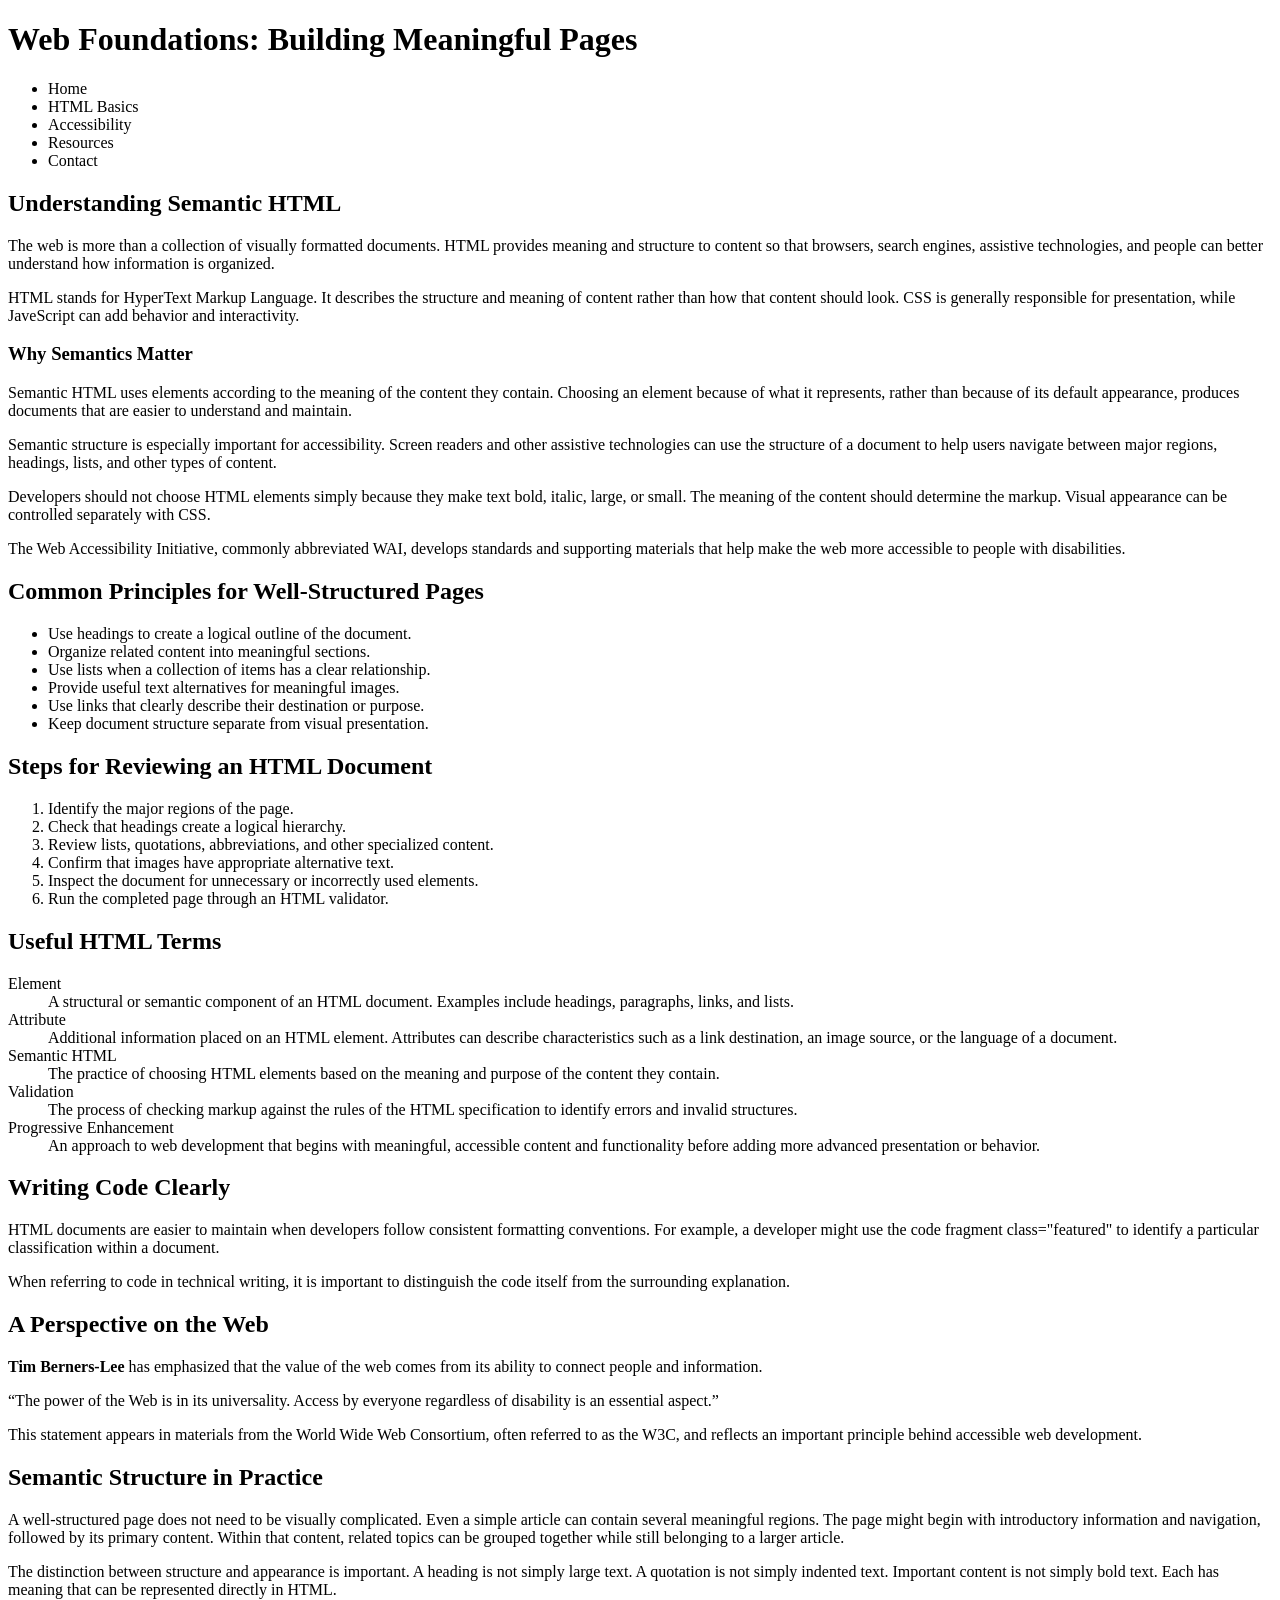
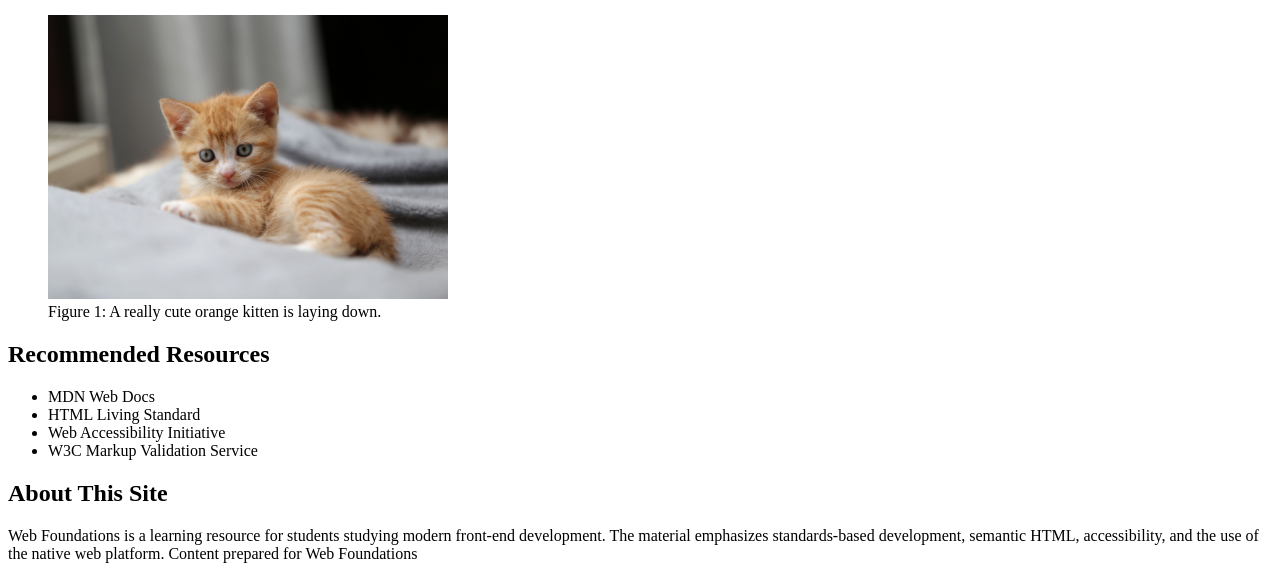
<file: Prototype/index.html>
<!DOCTYPE html>
<html lang="en">

<!--Beguining of HTML PAGE -->
    <head>
        <meta charset="UTF-8">
        <meta name="viewport" content="width=device-width, initial-scale=1.0">
        <title>Web Foundations: Building Meaningful Pages</title>
        <meta name="description" content="HTML Basics">
        <meta name="author" content="Alexxus Brown">
    </head>

<body>
    <h1>Web Foundations: Building Meaningful Pages</h1>
    <ul>
        <li>Home</li>
        <li>HTML Basics</li>
        <li>Accessibility</li>
        <li>Resources</li>
        <li>Contact</li>
    </ul>

    <h2>Understanding Semantic HTML</h2>
        <p>The web is more than a collection of visually formatted documents. HTML provides meaning and structure to content so that browsers, search engines, assistive technologies, and people can better understand how information is organized.</p>
        <p>HTML stands for HyperText Markup Language. It describes the structure and meaning of content rather than how that content should look. CSS is generally responsible for presentation, while JaveScript can add behavior and interactivity.</p>

    <h3>Why Semantics Matter</h3>
        <p>Semantic HTML uses elements according to the meaning of the content they contain. Choosing an element because of what it represents, rather than because of its default appearance, produces documents that are easier to understand and maintain.</p>
        <p>Semantic structure is especially important for accessibility. Screen readers and other assistive technologies can use the structure of a document to help users navigate between major regions, headings, lists, and other types of content.</p>
        <p>Developers should not choose HTML elements simply because they make text bold, italic, large, or small. The meaning of the content should determine the markup. Visual appearance can be controlled separately with CSS.</p>
        <p>The Web Accessibility Initiative, commonly abbreviated WAI, develops standards and supporting materials that help make the web more accessible to people with disabilities.</p>

    <h2>Common Principles for Well-Structured Pages</h2>
    <ul>
        <li>Use headings to create a logical outline of the document.</li>
        <li>Organize related content into meaningful sections.</li>
        <li>Use lists when a collection of items has a clear relationship.</li>
        <li>Provide useful text alternatives for meaningful images.</li>
        <li>Use links that clearly describe their destination or purpose.</li>
        <li>Keep document structure separate from visual presentation.</li>
    </ul>

    <h2>Steps for Reviewing an HTML Document</h2>
        <ol>
            <li>Identify the major regions of the page.</li>
            <li>Check that headings create a logical hierarchy.</li>
            <li>Review lists, quotations, abbreviations, and other specialized content.</li>
            <li>Confirm that images have appropriate alternative text.</li>
            <li>Inspect the document for unnecessary or incorrectly used elements.</li>
            <li>Run the completed page through an HTML validator.</li>
        </ol>
    
    <h2>Useful HTML Terms</h2>
        <dl>
            <dt>Element</dt>
                <dd>A structural or semantic component of an HTML document. Examples include headings, paragraphs, links, and lists.</dd>
            <dt>Attribute</dt>
                <dd>Additional information placed on an HTML element. Attributes can describe characteristics such as a link destination, an image source, or the language of a document.</dd>
            <dt>Semantic HTML</dt>
                <dd>The practice of choosing HTML elements based on the meaning and purpose of the content they contain.</dd>
            <dt>Validation</dt>
                <dd>The process of checking markup against the rules of the HTML specification to identify errors and invalid structures.</dd>
            <dt>Progressive Enhancement</dt>
                <dd>An approach to web development that begins with meaningful, accessible content and functionality before adding more advanced presentation or behavior.</dd>
        </dl>
    <h2>Writing Code Clearly</h2>
        <p>HTML documents are easier to maintain when developers follow consistent formatting conventions. For example, a developer might use the code fragment class="featured" to identify a particular classification within a document.</p>
        <p>When referring to code in technical writing, it is important to distinguish the code itself from the surrounding explanation.</p>
    <h2>A Perspective on the Web</h2>
        <p><strong>Tim Berners-Lee</strong> has emphasized that the value of the web comes from its ability to connect people and information.</p>
        <q>The power of the Web is in its universality. Access by everyone regardless of disability is an essential aspect.</q>
        <p>This statement appears in materials from the World Wide Web Consortium, often referred to as the W3C, and reflects an important principle behind accessible web development.</p>
    <h2>Semantic Structure in Practice</h2>
        <p>A well-structured page does not need to be visually complicated. Even a simple article can contain several meaningful regions. The page might begin with introductory information and navigation, followed by its primary content. Within that content, related topics can be grouped together while still belonging to a larger article.</p>
        <p>The distinction between structure and appearance is important. A heading is not simply large text. A quotation is not simply indented text. Important content is not simply bold text. Each has meaning that can be represented directly in HTML.</p>

    <!--YOU NEED TO ADD IMAGE RIGHT HERE, NEED TO LOOK AT PAST LECTURESS-->
    <!-- Struture the following paragraph and add the caption approperiatly. -->
    <figure>
        <img src="Assets/img/orange_kitten.png" alt="Cute orange cat" loading="lazy" width="400">
            <figcaption>Figure 1: A really cute orange kitten is laying down. </figcaption>
    </figure>
    <h2>Recommended Resources</h2>
        <ul>
            <li>MDN Web Docs</li>
            <li>HTML Living Standard</li>
            <li>Web Accessibility Initiative</li>
            <li>W3C Markup Validation Service</li>
        </ul>
    <h2>About This Site</h2>
        <p>Web Foundations is a learning resource for students studying modern front-end development. The material emphasizes standards-based development, semantic HTML, accessibility, and the use of the native web platform. Content prepared for Web Foundations</p>
</body>


</html>
</file>
